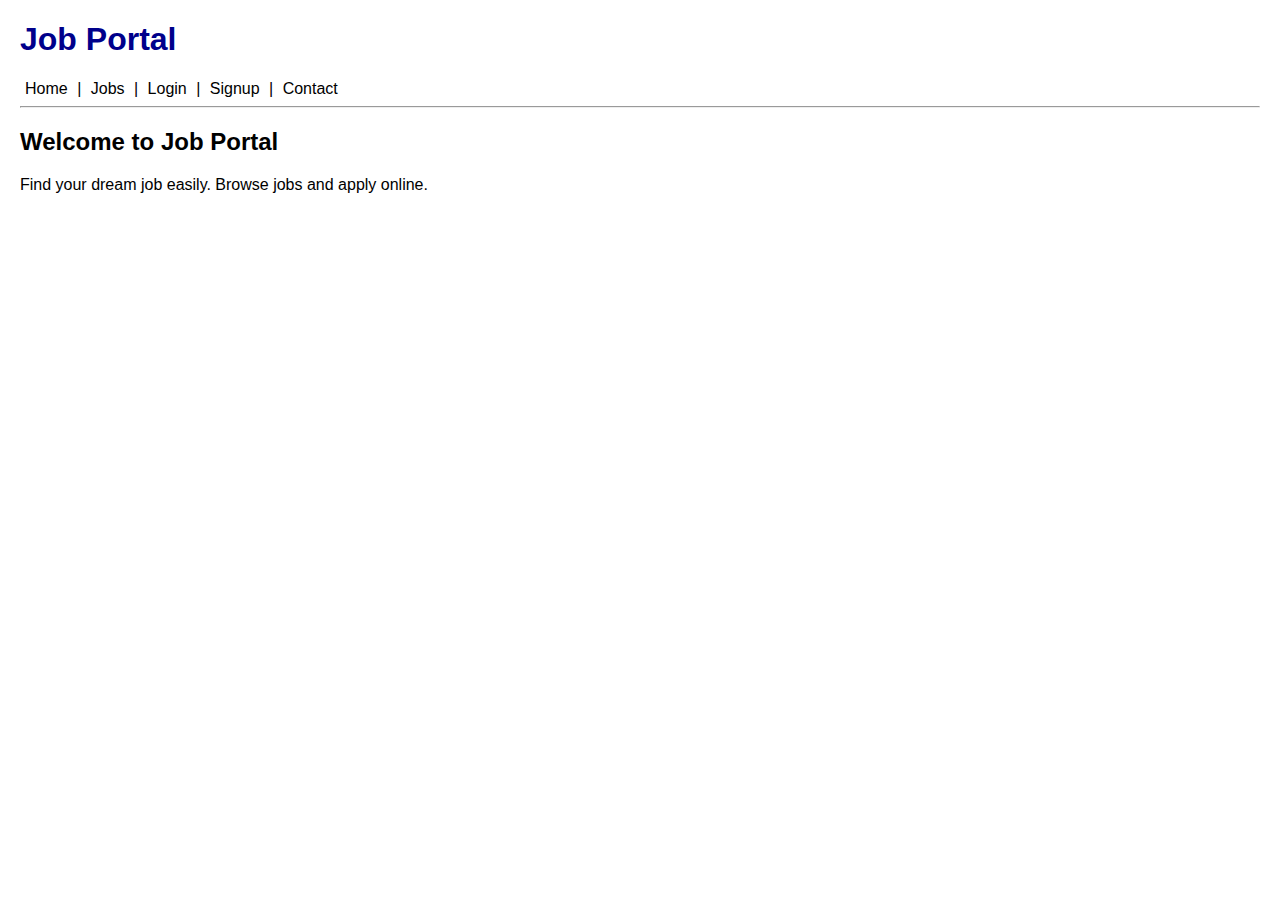
<file: index.html>
<!DOCTYPE html>
<html>
<head>
    <title>Job Portal - Home</title>
    <link rel="stylesheet" href="style.css">
</head>
<body>

<h1>Job Portal</h1>

<nav>
    <a href="index.html">Home</a> |
    <a href="jobs.html">Jobs</a> |
    <a href="login.html">Login</a> |
    <a href="signup.html">Signup</a> |
    <a href="contact.html">Contact</a>
</nav>

<hr>

<h2>Welcome to Job Portal</h2>
<p>Find your dream job easily. Browse jobs and apply online.</p>

</body>
</html>
</file>
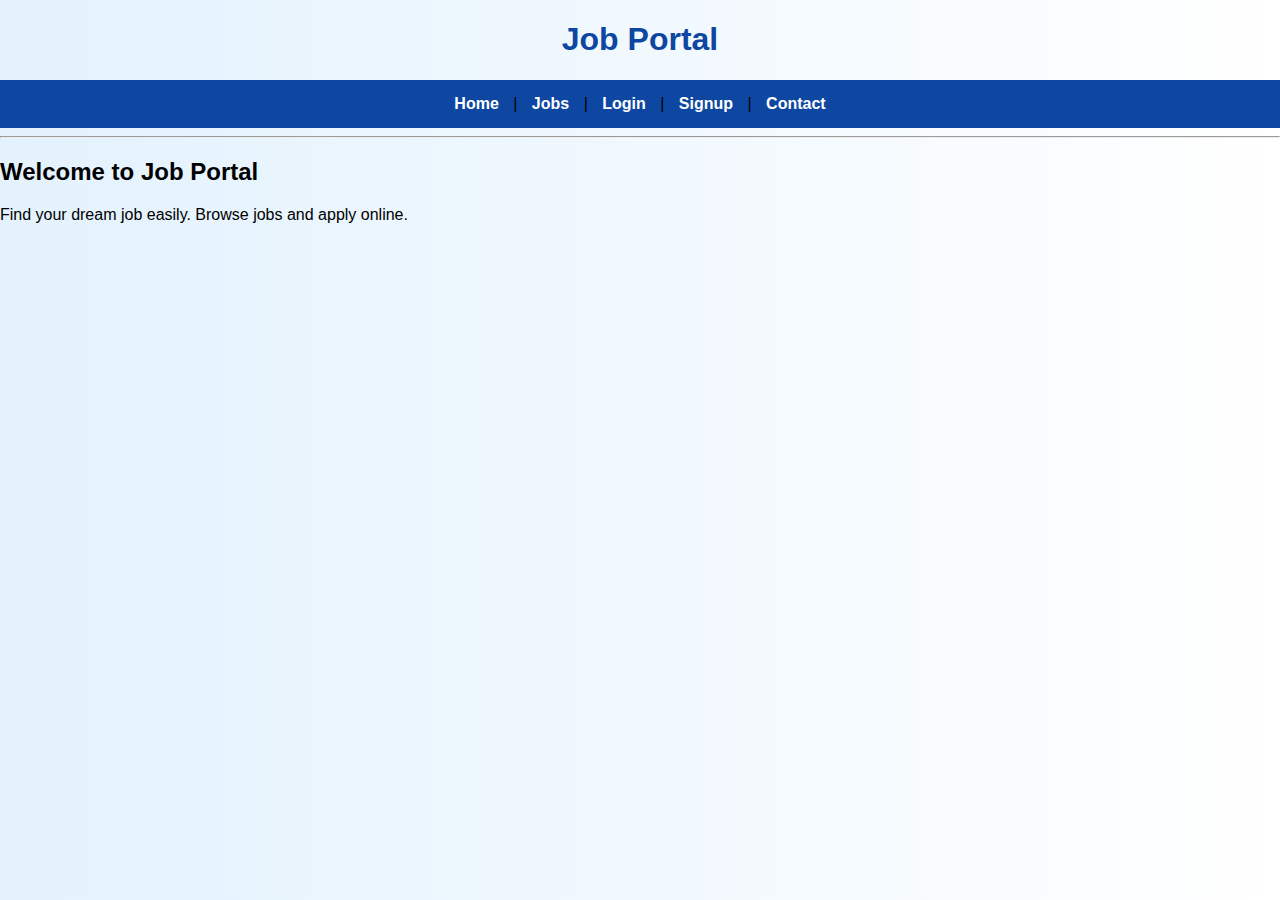
<file: job-portal/index.html>
<!DOCTYPE html>
<html>
<head>
    <title>Job Portal - Home</title>
    <link rel="stylesheet" href="style.css">
</head>
<body>

<h1>Job Portal</h1>

<nav>
    <a href="index.html">Home</a> |
    <a href="jobs.html">Jobs</a> |
    <a href="login.html">Login</a> |
    <a href="signup.html">Signup</a> |
    <a href="contact.html">Contact</a>
</nav>

<hr>

<h2>Welcome to Job Portal</h2>
<p>Find your dream job easily. Browse jobs and apply online.</p>

</body>
</html>
</file>
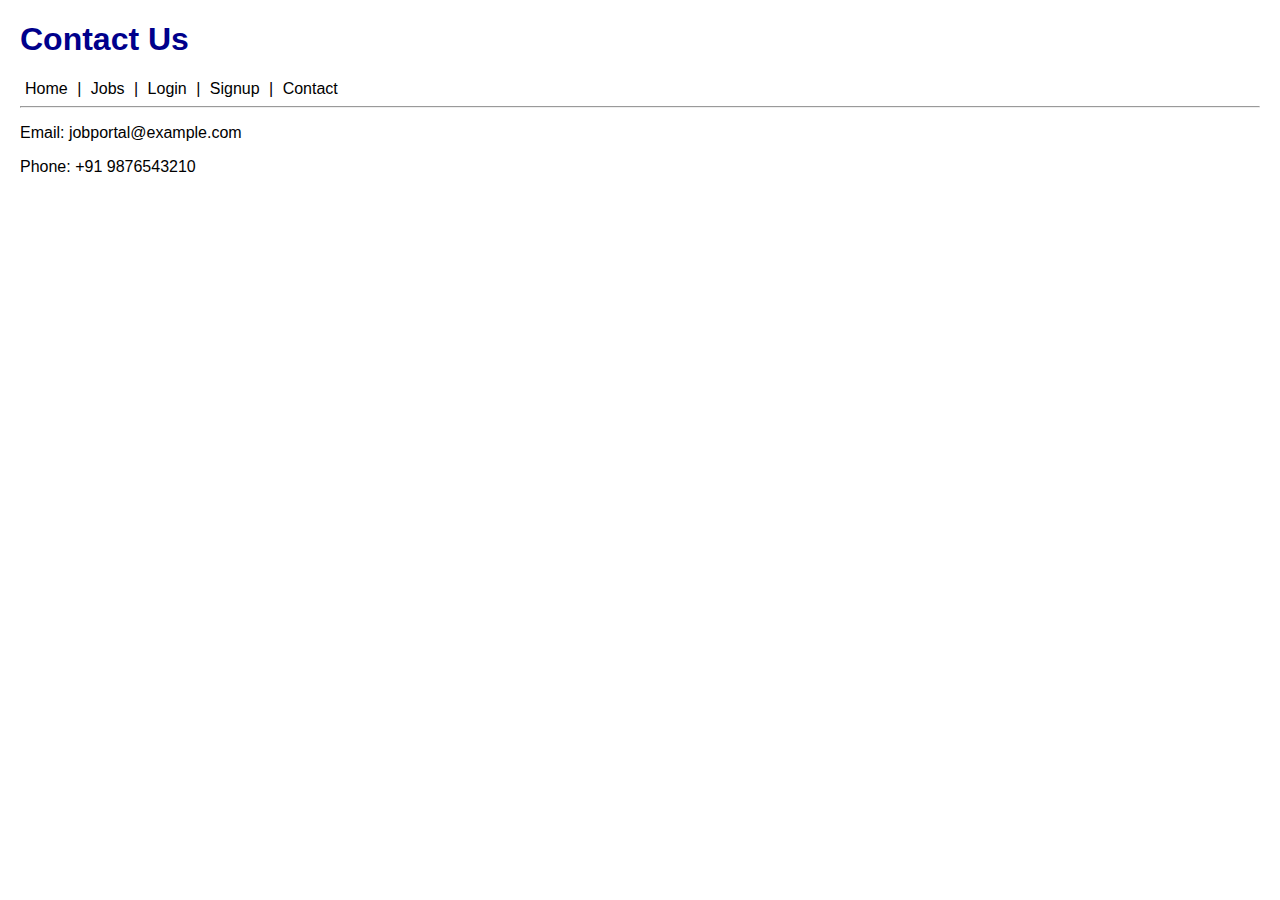
<file: contact.html>
<!DOCTYPE html>
<html>
<head>
    <title>Contact</title>
    <link rel="stylesheet" href="style.css">
</head>
<body>

<h1>Contact Us</h1>

<nav>
    <a href="index.html">Home</a> |
    <a href="jobs.html">Jobs</a> |
    <a href="login.html">Login</a> |
    <a href="signup.html">Signup</a> |
    <a href="contact.html">Contact</a>
</nav>

<hr>

<p>Email: jobportal@example.com</p>
<p>Phone: +91 9876543210</p>

</body>
</html>
</file>
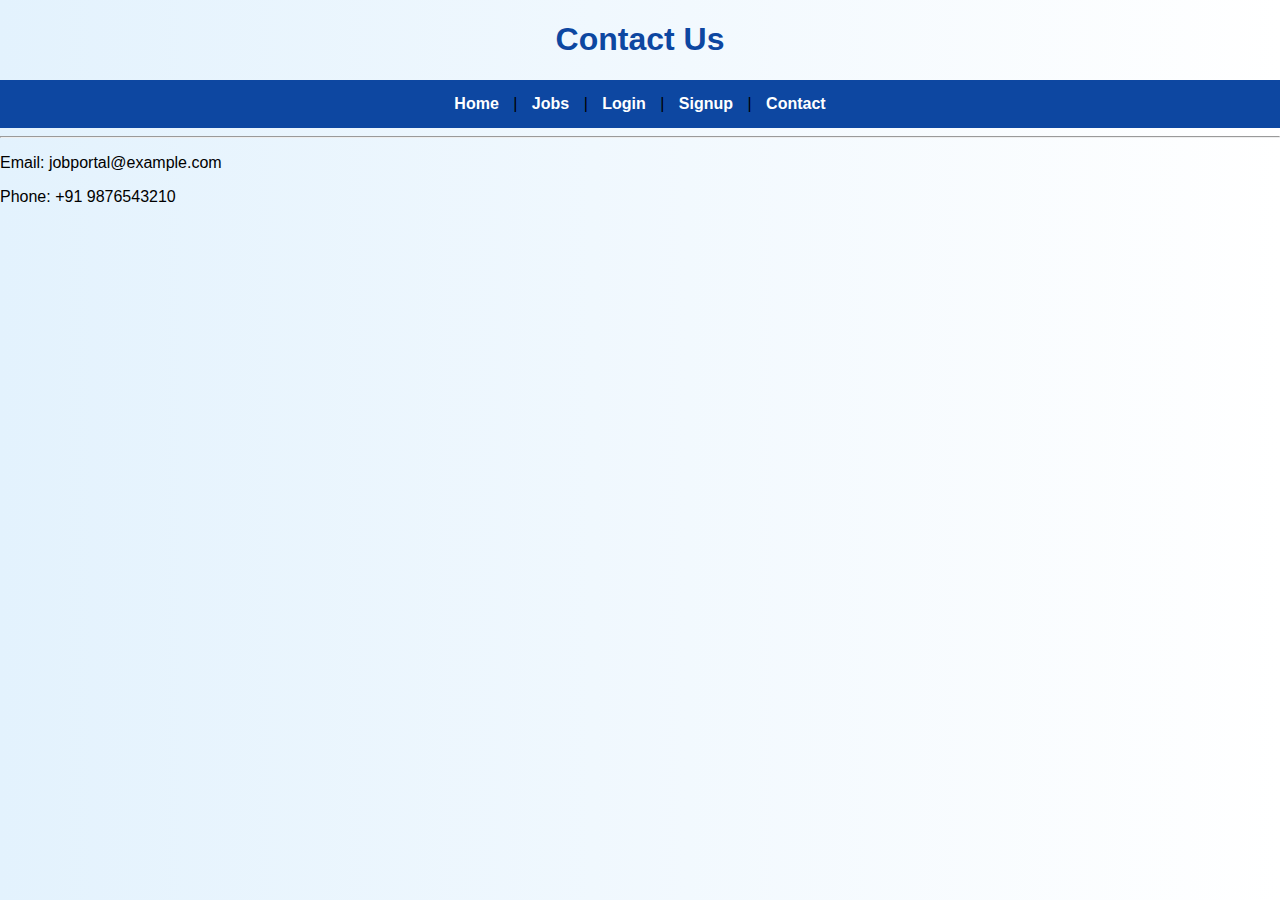
<file: job-portal/contact.html>
<!DOCTYPE html>
<html>
<head>
    <title>Contact</title>
    <link rel="stylesheet" href="style.css">
</head>
<body>

<h1>Contact Us</h1>

<nav>
    <a href="index.html">Home</a> |
    <a href="jobs.html">Jobs</a> |
    <a href="login.html">Login</a> |
    <a href="signup.html">Signup</a> |
    <a href="contact.html">Contact</a>
</nav>

<hr>

<p>Email: jobportal@example.com</p>
<p>Phone: +91 9876543210</p>

</body>
</html>
</file>
<file: style.css>
body {
    font-family: Arial;
    margin: 20px;
}

h1 {
    color: darkblue;
}

nav a {
    text-decoration: none;
    margin: 5px;
    color: black;
}

nav a:hover {
    color: blue;
}

table {
    border-collapse: collapse;
}
</file>
<file: job-portal/style.css>
body {
    font-family: 'Segoe UI', sans-serif;
    margin: 0;
    padding: 0;
    background: linear-gradient(to right, #e3f2fd, #ffffff);
}

h1 {
    text-align: center;
    color: #0d47a1;
}

nav {
    text-align: center;
    padding: 15px;
    background-color: #0d47a1;
}

nav a {
    text-decoration: none;
    margin: 10px;
    color: white;
    font-weight: bold;
}

nav a:hover {
    color: #ffeb3b;
}

.container {
    width: 80%;
    margin: auto;
    margin-top: 30px;
}

.search-box {
    text-align: center;
    margin-bottom: 20px;
}

.search-box input {
    width: 60%;
    padding: 10px;
    border-radius: 25px;
    border: 1px solid #ccc;
    outline: none;
}

.job-card {
    background: white;
    padding: 20px;
    margin-bottom: 20px;
    border-radius: 12px;
    box-shadow: 0 4px 15px rgba(0,0,0,0.1);
    transition: 0.3s;
}

.job-card:hover {
    transform: translateY(-5px);
}

.job-title {
    font-size: 20px;
    font-weight: bold;
    color: #0d47a1;
}

.job-company {
    color: #555;
}

.job-location {
    color: #777;
}

.btn {
    padding: 8px 15px;
    border: none;
    border-radius: 6px;
    cursor: pointer;
    margin-top: 10px;
    margin-right: 5px;
    font-weight: bold;
}

.update-btn {
    background-color: #4caf50;
    color: white;
}

.delete-btn {
    background-color: #f44336;
    color: white;
}

.update-btn:hover {
    background-color: #388e3c;
}

.delete-btn:hover {
    background-color: #c62828;
}
</file>
